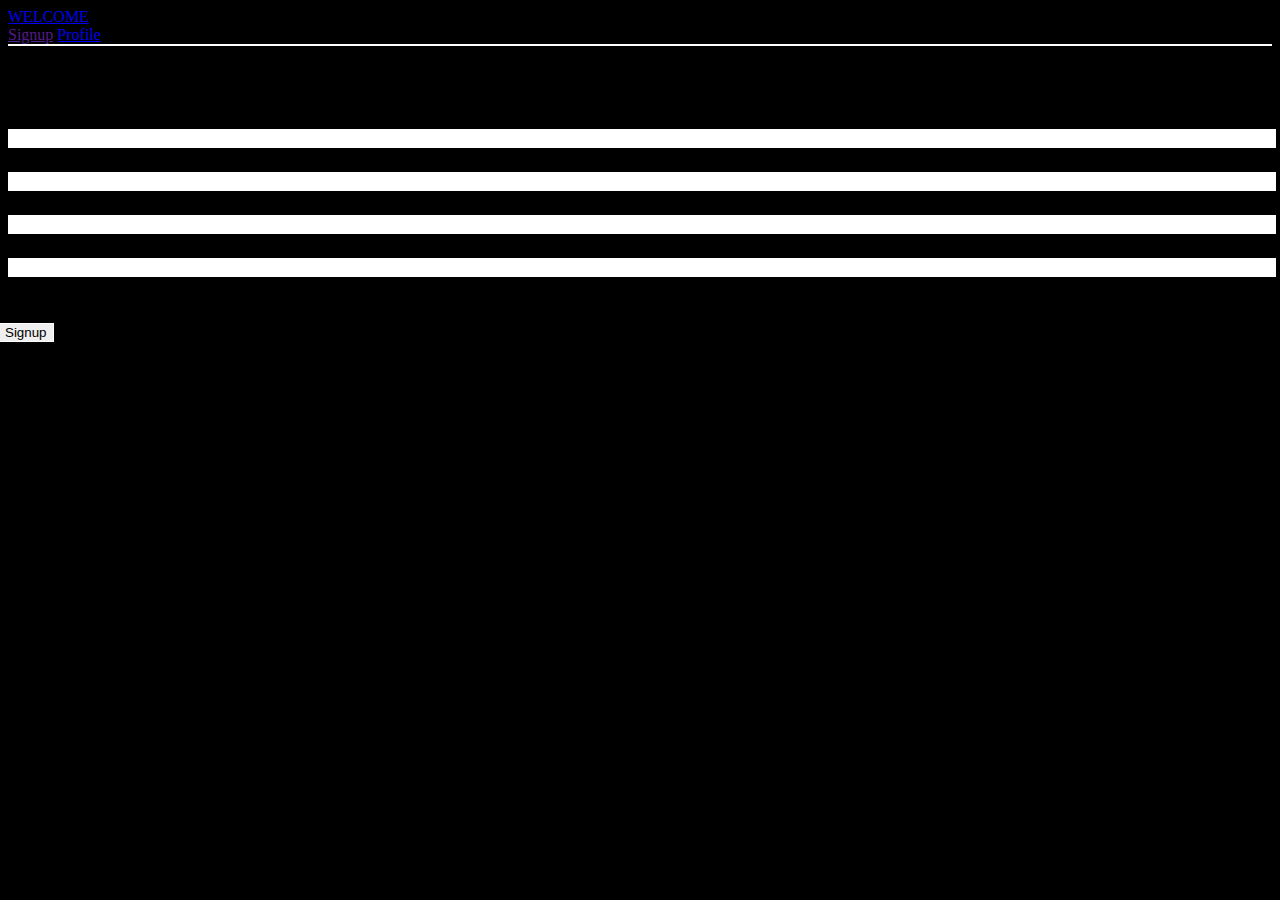
<file: index.html>
<!DOCTYPE html>
<html lang="en">
<head>
    <meta charset="UTF-8">
    <meta name="viewport" content="width=device-width, initial-scale=1.0">
    <title>Create an account</title>
    <link rel="stylesheet" href="style.css">
    <link rel="shortcut icon" href="resource/form.png?" type="image/x-icon">
    <script src="https://cdn.jsdelivr.net/npm/bootstrap@5.3.0/dist/js/bootstrap.bundle.min.js" integrity="sha384-geWF76RCwLtnZ8qwWowPQNguL3RmwHVBC9FhGdlKrxdiJJigb/j/68SIy3Te4Bkz" crossorigin="anonymous"></script>
    <link href="https://cdn.jsdelivr.net/npm/bootstrap@5.3.0/dist/css/bootstrap.min.css" rel="stylesheet" integrity="sha384-9ndCyUaIbzAi2FUVXJi0CjmCapSmO7SnpJef0486qhLnuZ2cdeRhO02iuK6FUUVM" crossorigin="anonymous">
</head>
<body style="background-color: black;">
    <nav style="border-bottom: 2px white solid;">
        <div class="p-2 text-white d-flex justify-content-between">
            <a href="#" class="text-decoration-none text-white fs-5">WELCOME</a>
            <div>
                <a href="" class="text-decoration-none text-white fs-5 mx-3">Signup</a>
                <a href="profile.html" class="text-decoration-none text-white fs-5 mx-3">Profile</a>
            </div>
        </div>
    </nav>
    <main>
        <div class="container my-5">
            <div class="card border-0">
                <div class="card-header bg-black text-white border-0">
                    <h3 class="card-title">Signup</h3>
                </div>
                <div class="card-body bg-black text-white">
                    <label for="fullname">Full Name</label>
                        <input class="ipt fs-5 bg-black text-white" id="fullname" type="text"/>
                        <label for="email">Email</label>
                        <input class="ipt fs-5 bg-black text-white" id="email" type="text" />
                        <label for="password">Password</label>
                        <input class="ipt fs-5 bg-black text-white" id="password" type="password" />
                        <label for="confirmpassword">Confirm Passsword</label> 
                        <input class="ipt fs-5 bg-black text-white" id="confirmpassword" type="Password" />
                        <p id="message" class="fs-5"></p>
                        <div id="timer"></div>
                        <button class="btn text-white fs-3" onclick="signUp()" id="signup">Signup</button>
                </div>
            </div>
        </div>
    </main>
    <script src="script.js"></script>
</body>
</html>
</file>
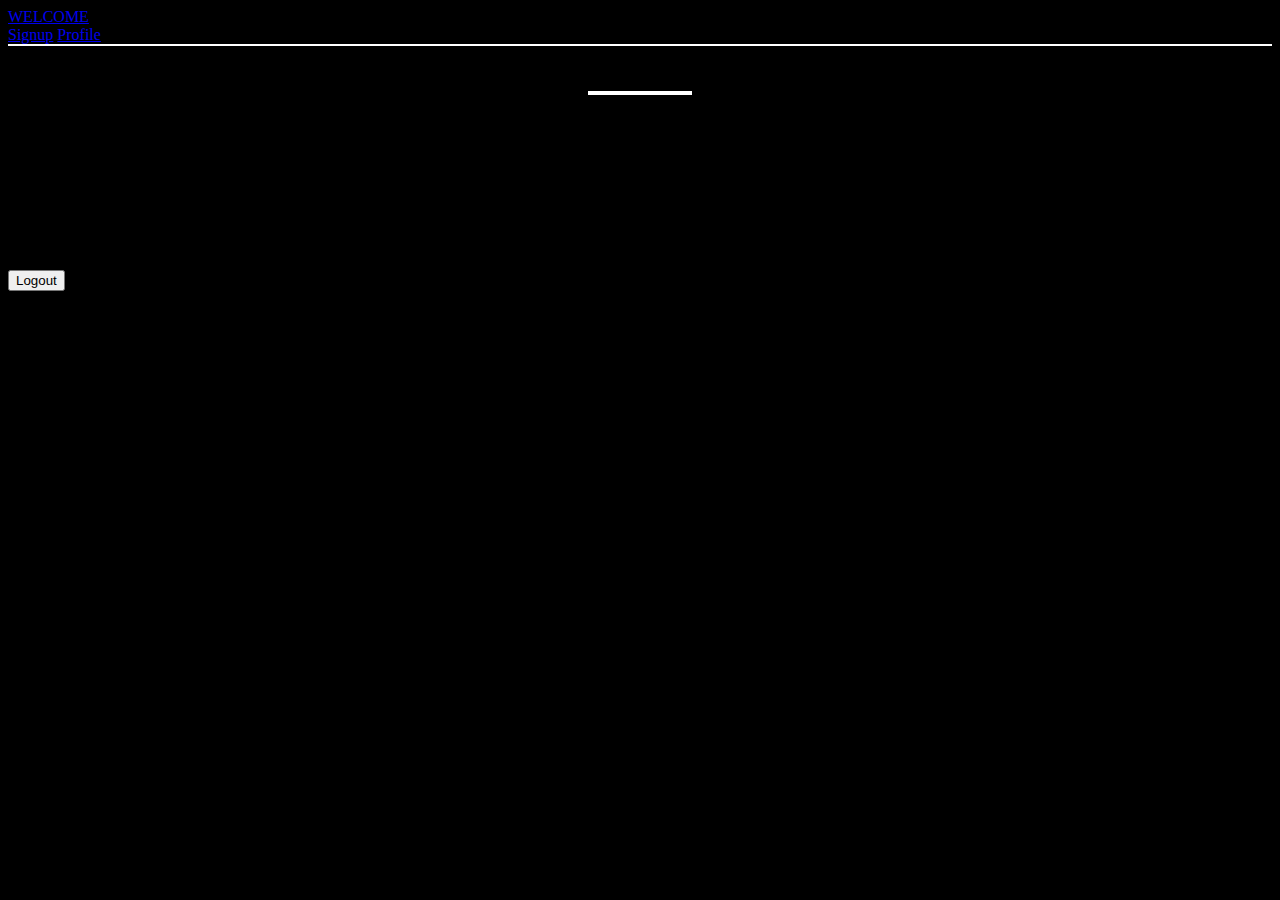
<file: profile.html>
<!DOCTYPE html>
<html lang="en">
<head>
    <meta charset="UTF-8">
    <meta name="viewport" content="width=device-width, initial-scale=1.0">
    <title>Profile Page</title> 
    <link rel="stylesheet" href="style.css">
    <link rel="shortcut icon" href="resource/profile.png?" type="image/x-icon">
    <script src="https://cdn.jsdelivr.net/npm/bootstrap@5.3.0/dist/js/bootstrap.bundle.min.js" integrity="sha384-geWF76RCwLtnZ8qwWowPQNguL3RmwHVBC9FhGdlKrxdiJJigb/j/68SIy3Te4Bkz" crossorigin="anonymous"></script>
    <link href="https://cdn.jsdelivr.net/npm/bootstrap@5.3.0/dist/css/bootstrap.min.css" rel="stylesheet" integrity="sha384-9ndCyUaIbzAi2FUVXJi0CjmCapSmO7SnpJef0486qhLnuZ2cdeRhO02iuK6FUUVM" crossorigin="anonymous">
</head>

<body onload="Profile()" style="background-color: black;">
     <nav style="border-bottom: 2px white solid;">
        <div class="p-2 text-white d-flex justify-content-between">
            <a href="#" class="text-decoration-none text-white fs-5">WELCOME</a>
            <div>
                <a href="#" class="text-decoration-none text-white fs-5 mx-3">Signup</a>
                <a href="profile.html" class="text-decoration-none text-white fs-5 mx-3">Profile</a>
            </div>
        </div>
    </nav>
    <main>
        <div class="container">
            <div class="card bg-black text-white">
                <div class="card-body">
                    <h1 class="my-5">Profile</h1>
                    <hr class="hori">
                    <h4 class="userf">Full Name : <span id="username"></span></h4>
                    <h4 class="my-4 userf">Email : <span id = "useremail"></span></h4>
                    <h4 class="userf">Password :<span id = "userpass"></span></h4>
                </div>
            </div>
            <div id="lb">
                <button onclick="logout()" class="logout border-0  fs-5 mx-3 btn-default">Logout</button>
            </div>
          </div>
    </main>
<script src="script.js"></script>
</body>
</html>
</file>
<file: style.css>
input{
    width: 100%;
    border: none;
    border-bottom: 2px solid white;
}
label{
    margin-top: 20px;
    font-size: 20px;
}
input:focus{
    outline: none;
}
button:focus{
    outline: none;
    border: none;
}
.hide{
    display:none;
}
.e-msg{
    color:red;
    margin-top: 40px;
}
.s-msg{
    color:green;
    margin-top: 40px;
}
.time{
    color:yellow;
    font-size: 20px;
}
span{
    color:rgb(247, 133, 3);
    text-shadow: -1px 0px white;
}
#signup{
    margin-left: -10px;
    margin-top: 30px;
    border:1px white solid;
}
#signup:hover{
 border: 1px rgb(0, 255, 55) solid;
}

#logout:hover{
    border: 1px red solid;
}
.hori{
    border: 2px solid white;
    width: 100px;
    color:rgb(245, 239, 239);
    margin-top: -35px;
}
.userf{
    font-size: 20px;
}

@media screen and (max-width:768px) {
    
    .userf{
        font-size: 18px;
    }

    #signup{
        margin-top: 10px;
    }

    .time{
        color:yellow;
        font-size: 18px;
    }

}
</file>
